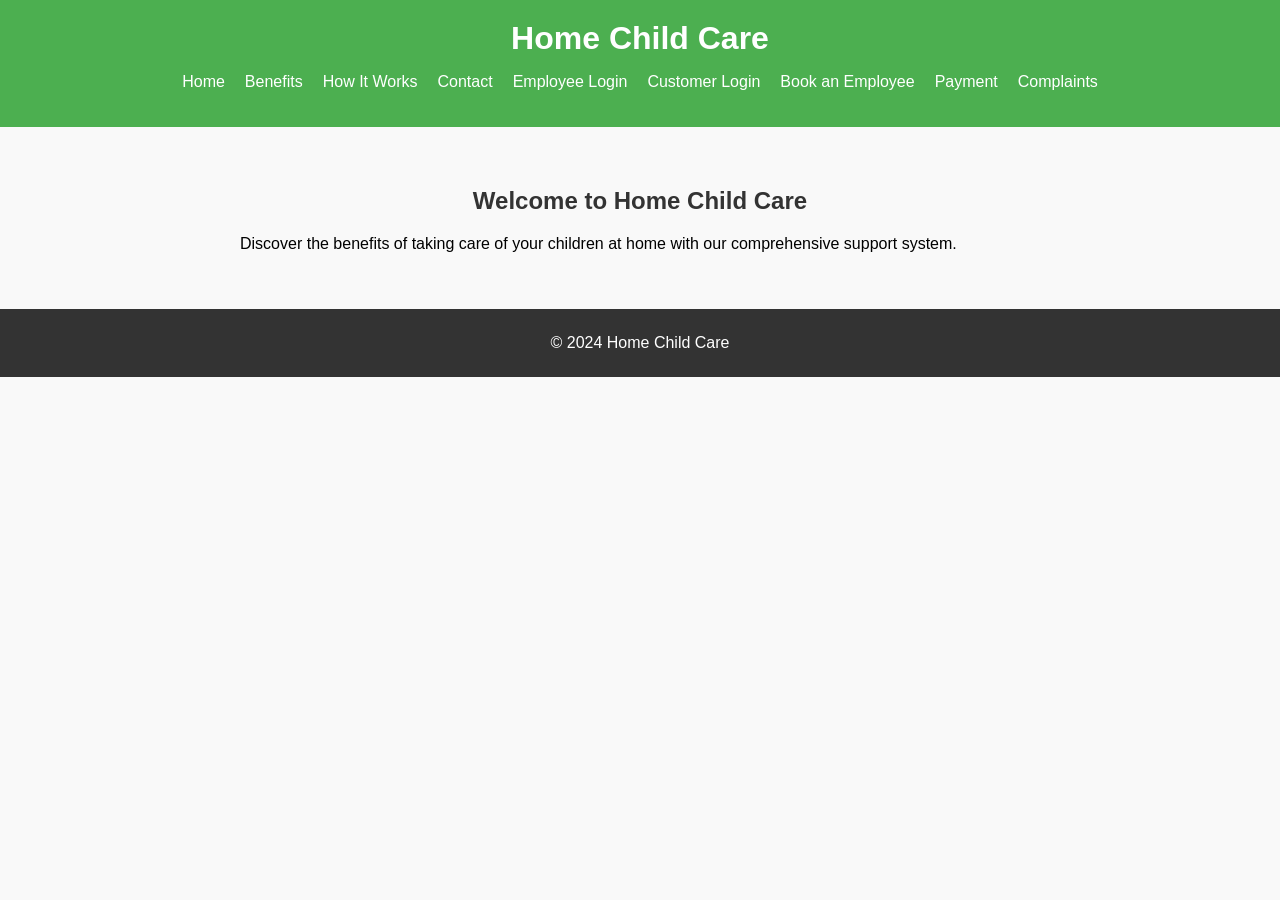
<file: index.html>
<!DOCTYPE html>
<html lang="en">
<head>
    <meta charset="UTF-8">
    <meta name="viewport" content="width=device-width, initial-scale=1.0">
    <title>Home Child Care - Home</title>
    <link rel="stylesheet" href="styles.css">
   
</head>
<body>
    <header>
        <h1>Home Child Care</h1>
        <nav>
            <ul>
                <li><a href="index.html">Home</a></li>
                <li><a href="benefits.html">Benefits</a></li>
                <li><a href="howitworks.html">How It Works</a></li>
                <li><a href="contact.html">Contact</a></li>
                <li><a href="employee_login.html">Employee Login</a></li>
                <li><a href="customer_login.html">Customer Login</a></li>
                <li><a href="booking.html">Book an Employee</a></li>
                <li><a href="payment.html">Payment</a></li>
                <li><a href="complaints.html">Complaints</a></li>
            </ul>
        </nav>
    </header>

    <section id="home">
        <h2>Welcome to Home Child Care</h2>
        <p>Discover the benefits of taking care of your children at home with our comprehensive support system.</p>
    </section>

    <footer>
        <p>&copy; 2024 Home Child Care</p>
    </footer>
</body>
</html>
</file>
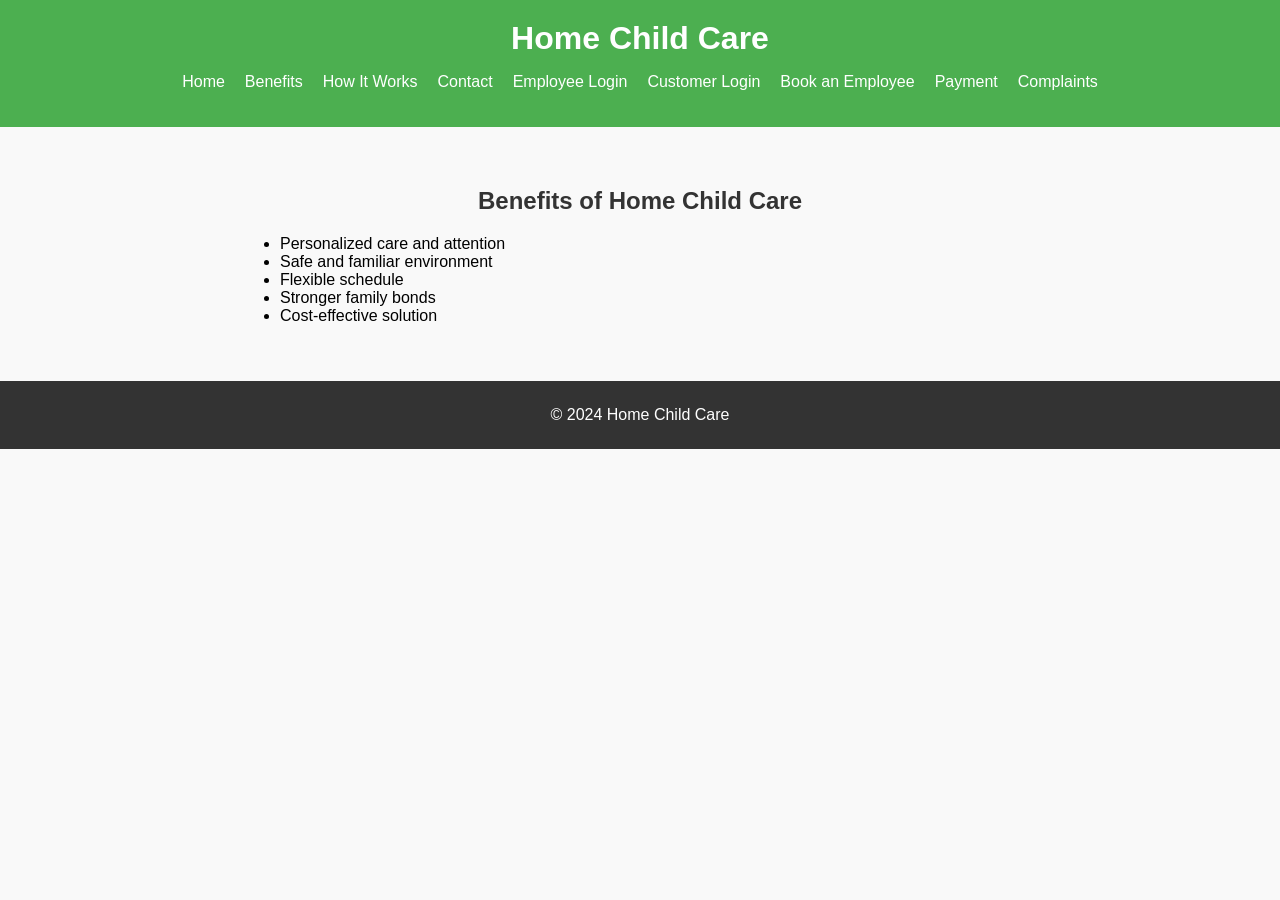
<file: benefits - Copy.html>
<!DOCTYPE html>
<html lang="en">
<head>
    <meta charset="UTF-8">
    <meta name="viewport" content="width=device-width, initial-scale=1.0">
    <title>Home Child Care - Benefits</title>
    <link rel="stylesheet" href="styles.css">
    
</head>
<body>
    <header>
        <h1>Home Child Care</h1>
        <nav>
            <ul>
                <li><a href="index.html">Home</a></li>
                <li><a href="benefits.html">Benefits</a></li>
                <li><a href="howitworks.html">How It Works</a></li>
                <li><a href="contact.html">Contact</a></li>
                <li><a href="employee_login.html">Employee Login</a></li>
                <li><a href="customer_login.html">Customer Login</a></li>
                <li><a href="booking.html">Book an Employee</a></li>
                <li><a href="payment.html">Payment</a></li>
                <li><a href="complaints.html">Complaints</a></li>
            </ul>
        </nav>
    </header>

    <section id="benefits">
        <h2>Benefits of Home Child Care</h2>
        <ul>
            <li>Personalized care and attention</li>
            <li>Safe and familiar environment</li>
            <li>Flexible schedule</li>
            <li>Stronger family bonds</li>
            <li>Cost-effective solution</li>
        </ul>
    </section>

    <footer>
        <p>&copy; 2024 Home Child Care</p>
    </footer>
</body>
</html>
</file>
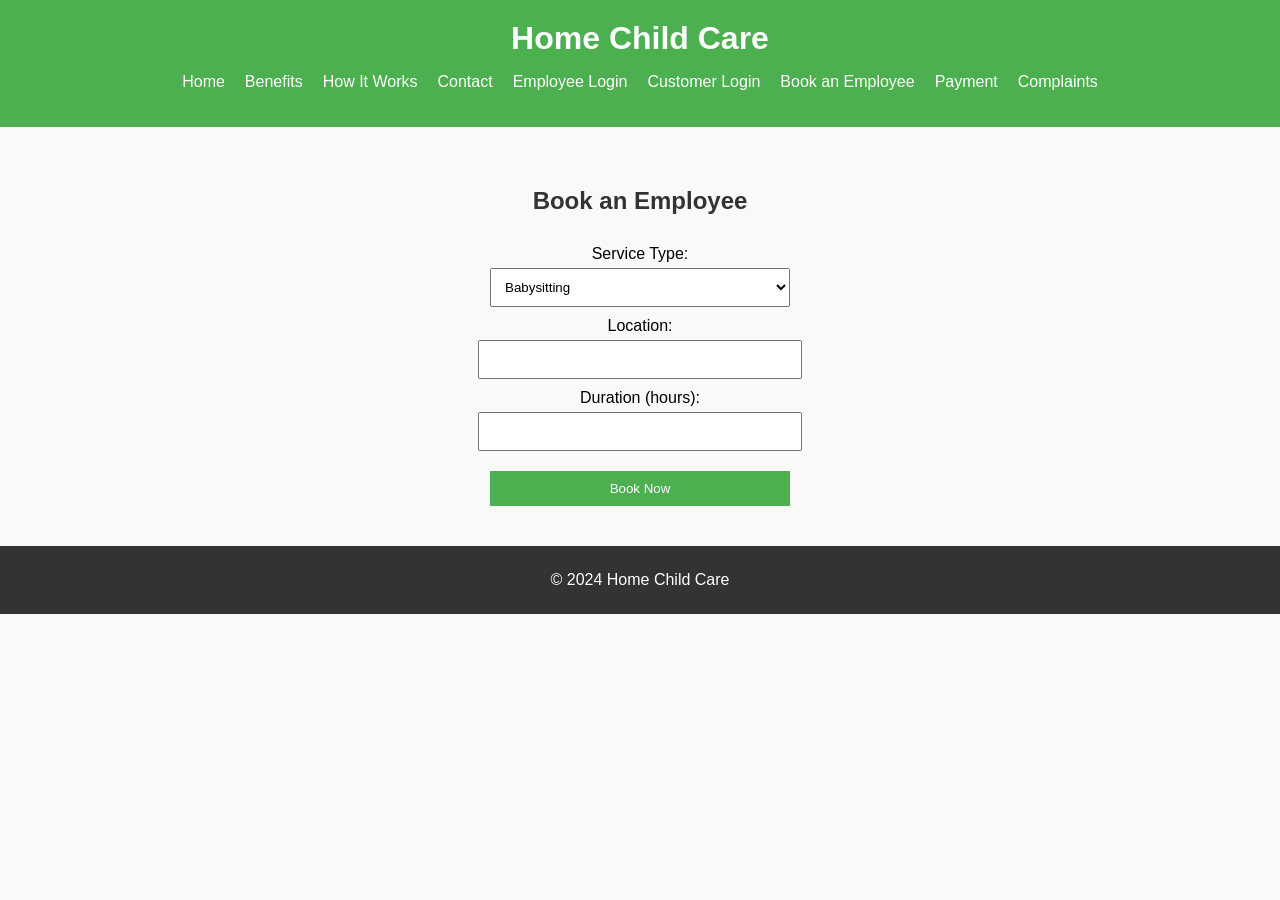
<file: booking.html>
<!DOCTYPE html>
<html lang="en">
<head>
    <meta charset="UTF-8">
    <meta name="viewport" content="width=device-width, initial-scale=1.0">
    <title>Book an Employee - Home Child Care</title>
    <link rel="stylesheet" href="styles3.css">
   
</head>
<body>
    <header>
        <h1>Home Child Care</h1>
        <nav>
            <ul>
                <li><a href="index.html">Home</a></li>
                <li><a href="benefits.html">Benefits</a></li>
                <li><a href="howitworks.html">How It Works</a></li>
                <li><a href="contact.html">Contact</a></li>
                <li><a href="employee_login.html">Employee Login</a></li>
                <li><a href="customer_login.html">Customer Login</a></li>
                <li><a href="booking.html">Book an Employee</a></li>
                <li><a href="payment.html">Payment</a></li>
                <li><a href="complaints.html">Complaints</a></li>
            </ul>
        </nav>
    </header>

    <section id="booking">
        <h2>Book an Employee</h2>
        <form id="booking-form">
            <label for="service">Service Type:</label>
            <select id="service" name="service" required>
                <option value="babysitting">Babysitting</option>
                <option value="tutoring">Tutoring</option>
                <option value="special-needs">Special Needs Care</option>
            </select>
            
            <label for="location">Location:</label>
            <input type="text" id="location" name="location" required>
            
            <label for="duration">Duration (hours):</label>
            <input type="number" id="duration" name="duration" required>
            
            <button type="submit">Book Now</button>
        </form>
    </section>

    <footer>
        <p>&copy; 2024 Home Child Care</p>
    </footer>
</body>
</html>
</file>
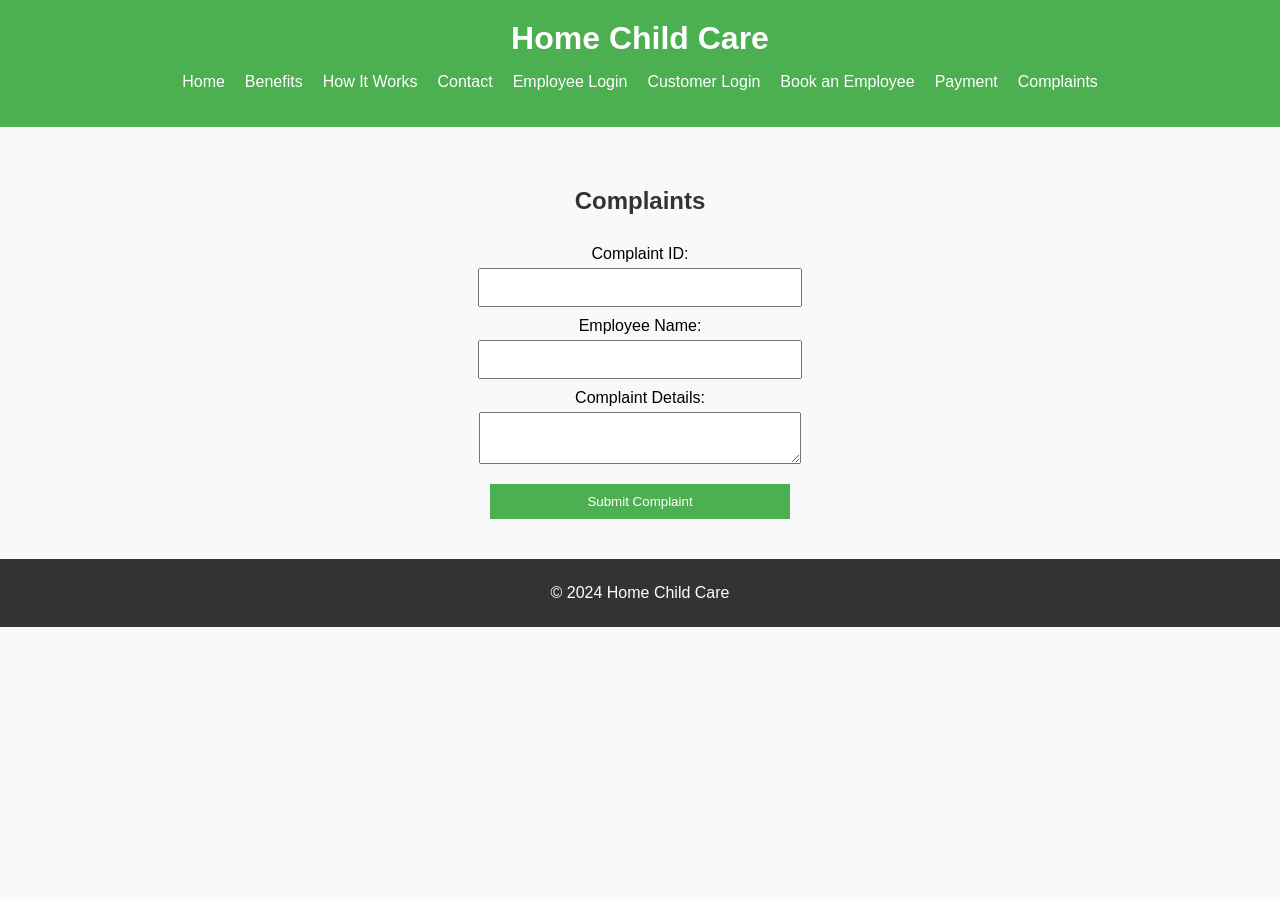
<file: complaints.html>
<!DOCTYPE html>
<html lang="en">
<head>
    <meta charset="UTF-8">
    <meta name="viewport" content="width=device-width, initial-scale=1.0">
    <title>Complaints - Home Child Care</title>
    <link rel="stylesheet" href="styles3.css">
   
</head>
<body>
    <header>
        <h1>Home Child Care</h1>
        <nav>
            <ul>
                <li><a href="index.html">Home</a></li>
                <li><a href="benefits.html">Benefits</a></li>
                <li><a href="howitworks.html">How It Works</a></li>
                <li><a href="contact.html">Contact</a></li>
                <li><a href="employee_login.html">Employee Login</a></li>
                <li><a href="customer_login.html">Customer Login</a></li>
                <li><a href="booking.html">Book an Employee</a></li>
                <li><a href="payment.html">Payment</a></li>
                <li><a href="complaints.html">Complaints</a></li>
            </ul>
        </nav>
    </header>

    <section id="complaints">
        <h2>Complaints</h2>
        <form id="complaints-form">
            <label for="complaint-id">Complaint ID:</label>
            <input type="text" id="complaint-id" name="complaint-id" required>
            
            <label for="employee-name">Employee Name:</label>
            <input type="text" id="employee-name" name="employee-name" required>
            
            <label for="complaint-details">Complaint Details:</label>
            <textarea id="complaint-details" name="complaint-details" required></textarea>
            
            <button type="submit">Submit Complaint</button>
        </form>
    </section>

    <footer>
        <p>&copy; 2024 Home Child Care</p>
    </footer>
</body>
</html>
</file>
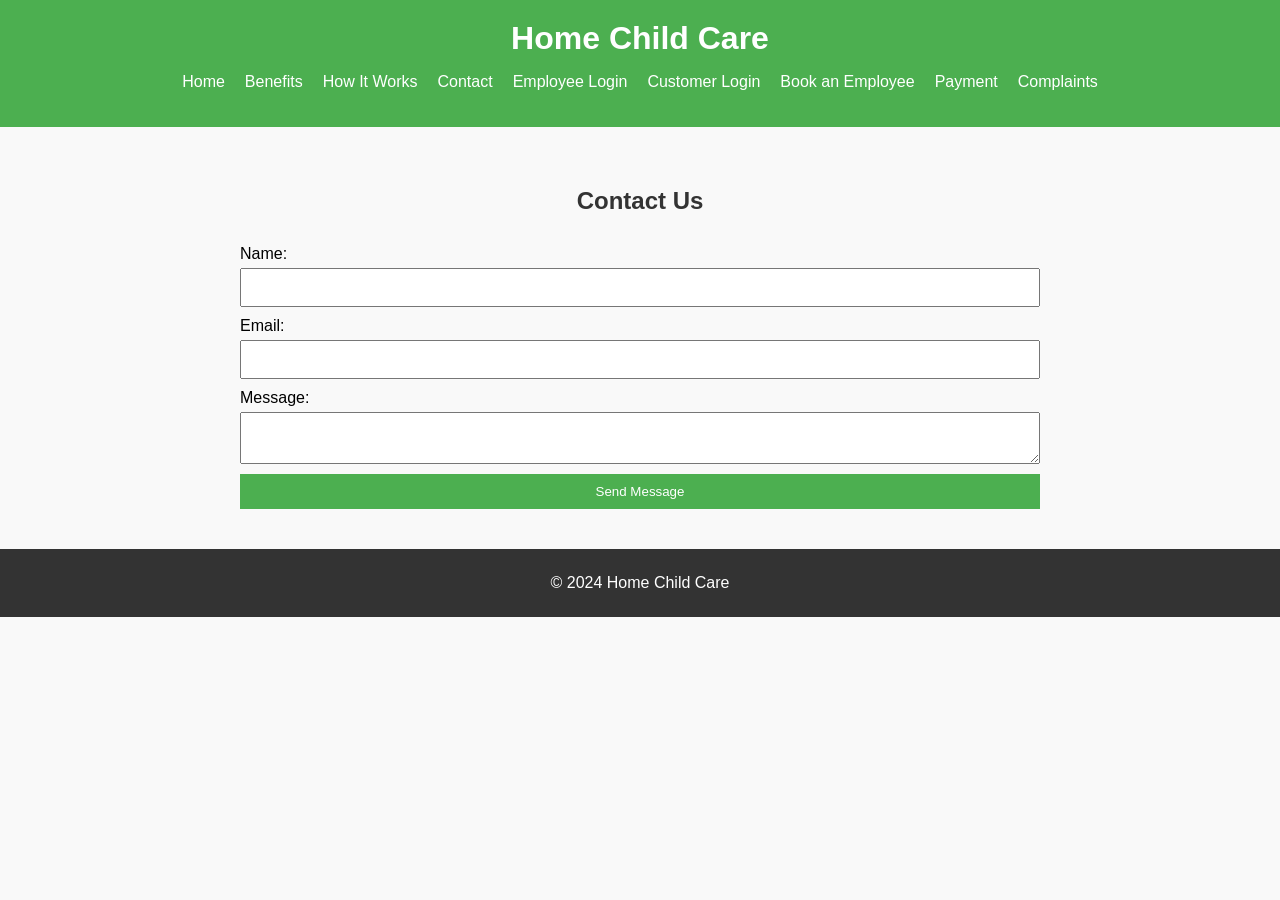
<file: contact.html>
<!DOCTYPE html>
<html lang="en">
<head>
    <meta charset="UTF-8">
    <meta name="viewport" content="width=device-width, initial-scale=1.0">
    <title>Home Child Care - Contact</title>
    <link rel="stylesheet" href="styles.css">
  
</head>
<body>
    <header>
        <h1>Home Child Care</h1>
        <nav>
            <ul>
                <li><a href="index.html">Home</a></li>
                <li><a href="benefits.html">Benefits</a></li>
                <li><a href="howitworks.html">How It Works</a></li>
                <li><a href="contact.html">Contact</a></li>
                <li><a href="employee_login.html">Employee Login</a></li>
                <li><a href="customer_login.html">Customer Login</a></li>
                <li><a href="booking.html">Book an Employee</a></li>
                <li><a href="payment.html">Payment</a></li>
                <li><a href="complaints.html">Complaints</a></li>
            </ul>
        </nav>
    </header>

    <section id="contact">
        <h2>Contact Us</h2>
        <form id="contact-form">
            <label for="name">Name:</label>
            <input type="text" id="name" name="name" required>
            <label for="email">Email:</label>
            <input type="email" id="email" name="email" required>
            <label for="message">Message:</label>
            <textarea id="message" name="message" required></textarea>
            <button type="submit">Send Message</button>
        </form>
    </section>

    <footer>
        <p>&copy; 2024 Home Child Care</p>
    </footer>
</body>
</html>
</file>
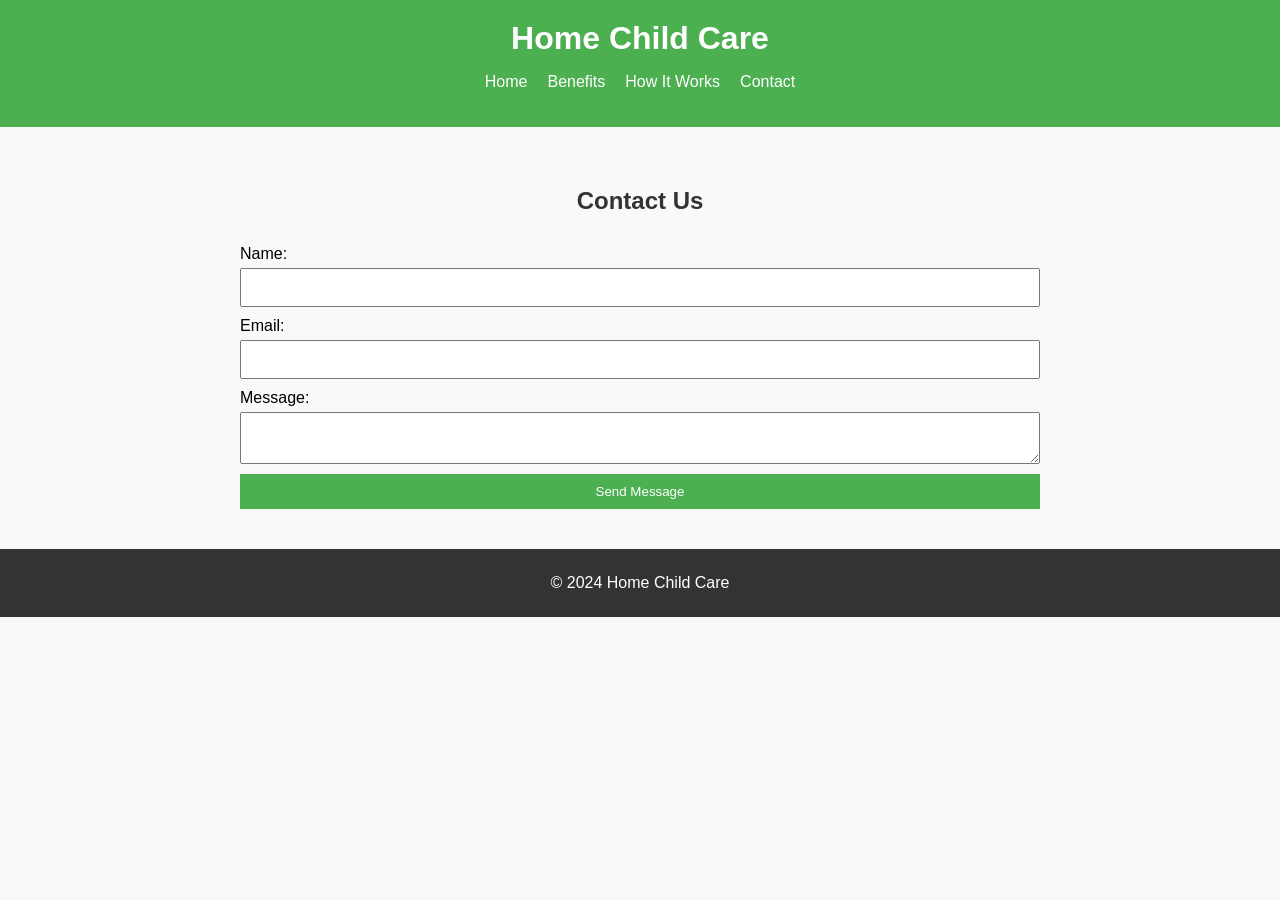
<file: contact1.html>
<!DOCTYPE html>
<html lang="en">
<head>
    <meta charset="UTF-8">
    <meta name="viewport" content="width=device-width, initial-scale=1.0">
    <title>Home Child Care - Contact</title>
    <link rel="stylesheet" href="styles.css">
    
</head>
<body>
    <header>
        <h1>Home Child Care</h1>
        <nav>
            <ul>
                <li><a href="index.html">Home</a></li>
                <li><a href="benefits.html">Benefits</a></li>
                <li><a href="howitworks.html">How It Works</a></li>
                <li><a href="contact.html">Contact</a></li>
            </ul>
        </nav>
    </header>

    <section id="contact">
        <h2>Contact Us</h2>
        <form id="contact-form">
            <label for="name">Name:</label>
            <input type="text" id="name" name="name" required>
            <label for="email">Email:</label>
            <input type="email" id="email" name="email" required>
            <label for="message">Message:</label>
            <textarea id="message" name="message" required></textarea>
            <button type="submit">Send Message</button>
        </form>
    </section>

    <footer>
        <p>&copy; 2024 Home Child Care</p>
    </footer>
</body>
</html>
</file>
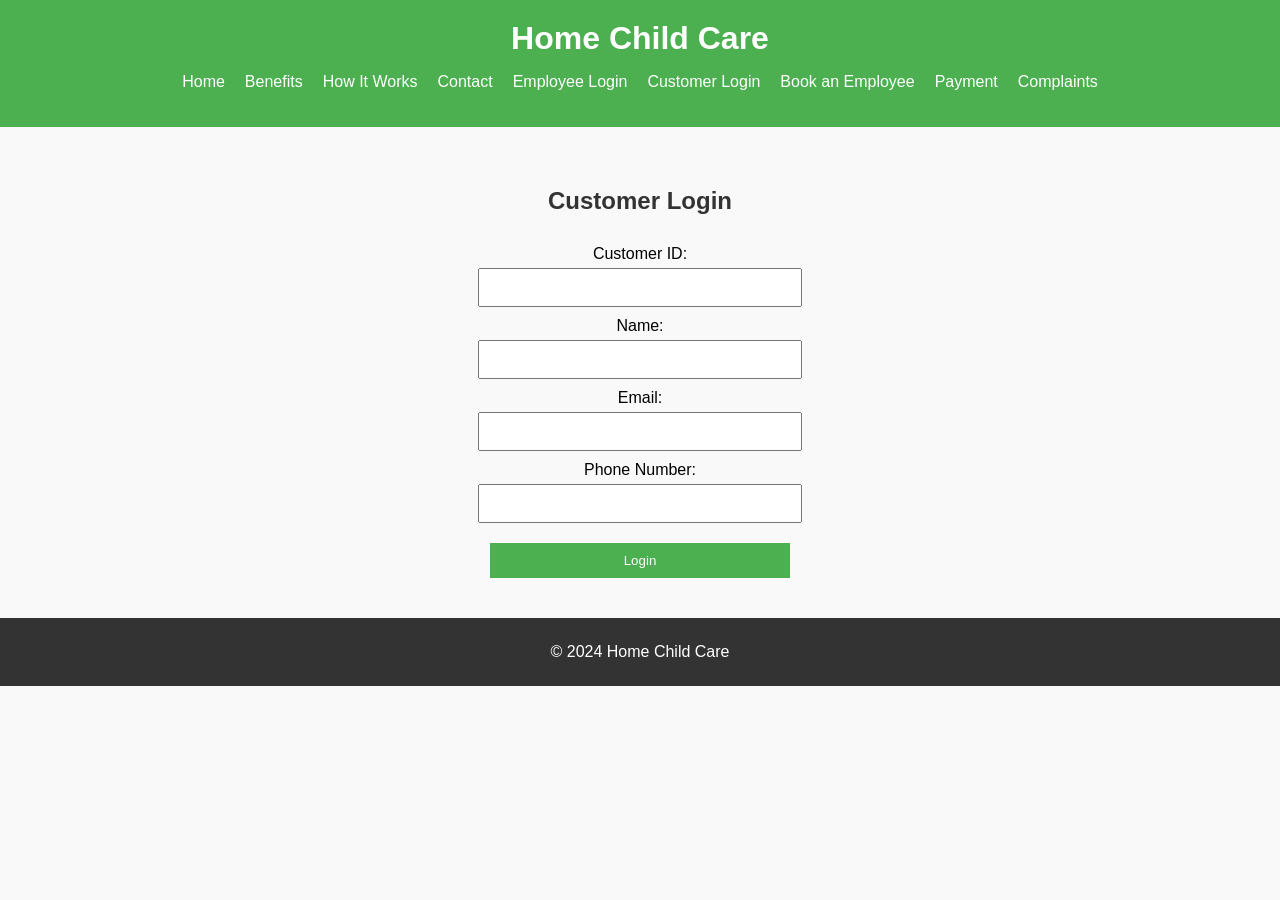
<file: customer_login.html>
<!DOCTYPE html>
<html lang="en">
<head>
    <meta charset="UTF-8">
    <meta name="viewport" content="width=device-width, initial-scale=1.0">
    <title>Customer Login - Home Child Care</title>
    <link rel="stylesheet" href="styles3.css">
    
</head>
<body>
    <header>
        <h1>Home Child Care</h1>
        <nav>
            <ul>
                <li><a href="index.html">Home</a></li>
                <li><a href="benefits.html">Benefits</a></li>
                <li><a href="howitworks.html">How It Works</a></li>
                <li><a href="contact.html">Contact</a></li>
                <li><a href="employee_login.html">Employee Login</a></li>
                <li><a href="customer_login.html">Customer Login</a></li>
                <li><a href="booking.html">Book an Employee</a></li>
                <li><a href="payment.html">Payment</a></li>
                <li><a href="complaints.html">Complaints</a></li>
            </ul>
        </nav>
    </header>

    <section id="customer-login">
        <h2>Customer Login</h2>
        <form id="login-form">
            <label for="customer-id">Customer ID:</label>
            <input type="text" id="customer-id" name="customer-id" required>
            
            <label for="name">Name:</label>
            <input type="text" id="name" name="name" required>
            
            <label for="email">Email:</label>
            <input type="email" id="email" name="email" required>
            
            <label for="phone">Phone Number:</label>
            <input type="tel" id="phone" name="phone" required>
            
            <button type="submit">Login</button>
        </form>
    </section>

    <footer>
        <p>&copy; 2024 Home Child Care</p>
    </footer>
</body>
</html>
</file>
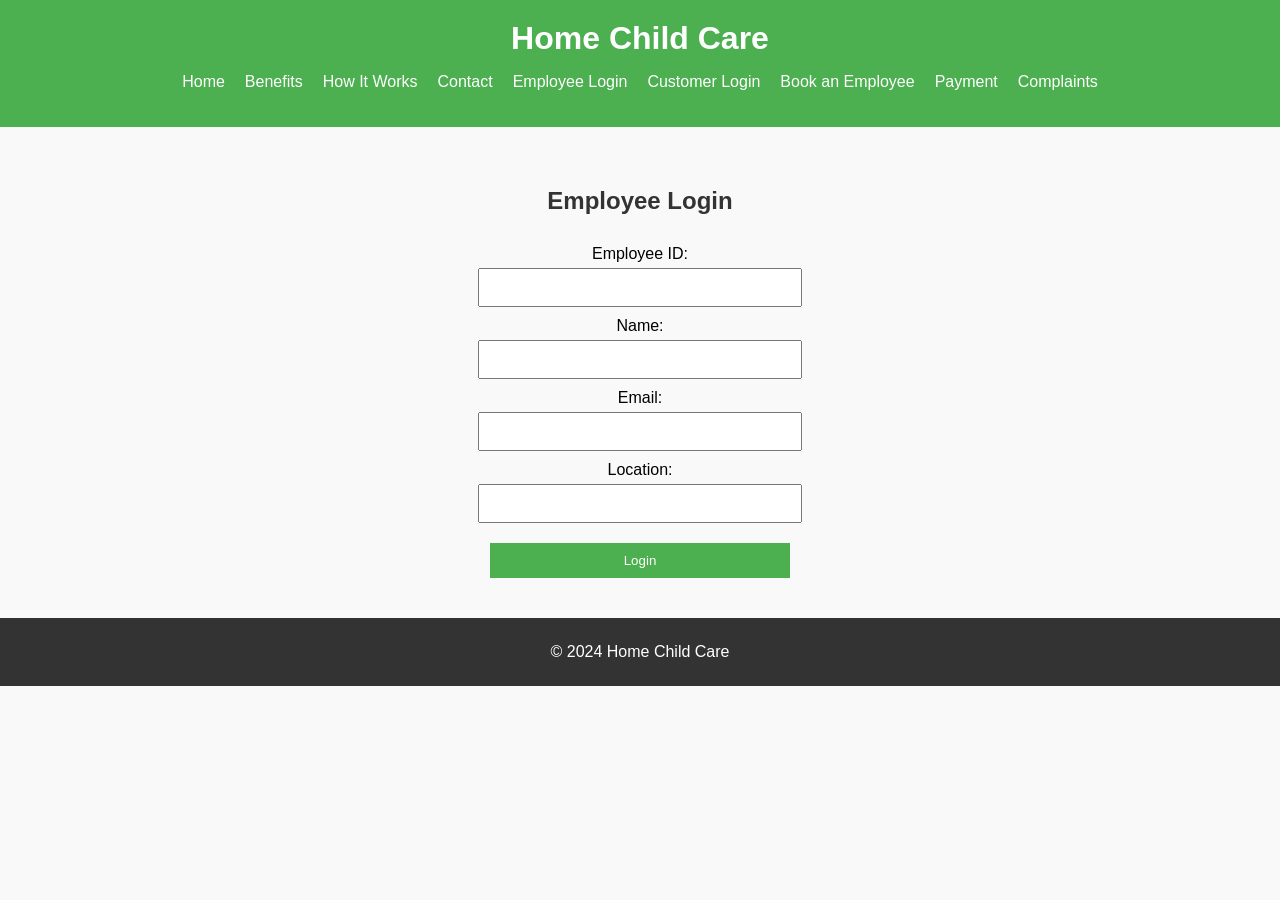
<file: employee_login.html>
<!DOCTYPE html>
<html lang="en">
<head>
    <meta charset="UTF-8">
    <meta name="viewport" content="width=device-width, initial-scale=1.0">
    <title>Employee Login - Home Child Care</title>
    <link rel="stylesheet" href="styles2.css">
    </head>
<body>
    <header>
        <h1>Home Child Care</h1>
        <nav>
            <ul>
                <li><a href="index.html">Home</a></li>
                <li><a href="benefits.html">Benefits</a></li>
                <li><a href="howitworks.html">How It Works</a></li>
                <li><a href="contact.html">Contact</a></li>
                <li><a href="employee_login.html">Employee Login</a></li>
                <li><a href="customer_login.html">Customer Login</a></li>
                <li><a href="booking.html">Book an Employee</a></li>
                <li><a href="payment.html">Payment</a></li>
                <li><a href="complaints.html">Complaints</a></li>
            </ul>
        </nav>
    </header>

    <section id="employee-login">
        <h2>Employee Login</h2>
        <form id="login-form">
            <label for="employee-id">Employee ID:</label>
            <input type="text" id="employee-id" name="employee-id" required>
            
            <label for="name">Name:</label>
            <input type="text" id="name" name="name" required>
            
            <label for="email">Email:</label>
            <input type="email" id="email" name="email" required>
            
            <label for="location">Location:</label>
            <input type="text" id="location" name="location" required>
            
            <button type="submit">Login</button>
        </form>
    </section>

    <footer>
        <p>&copy; 2024 Home Child Care</p>
    </footer>
</body>
</html>
</file>
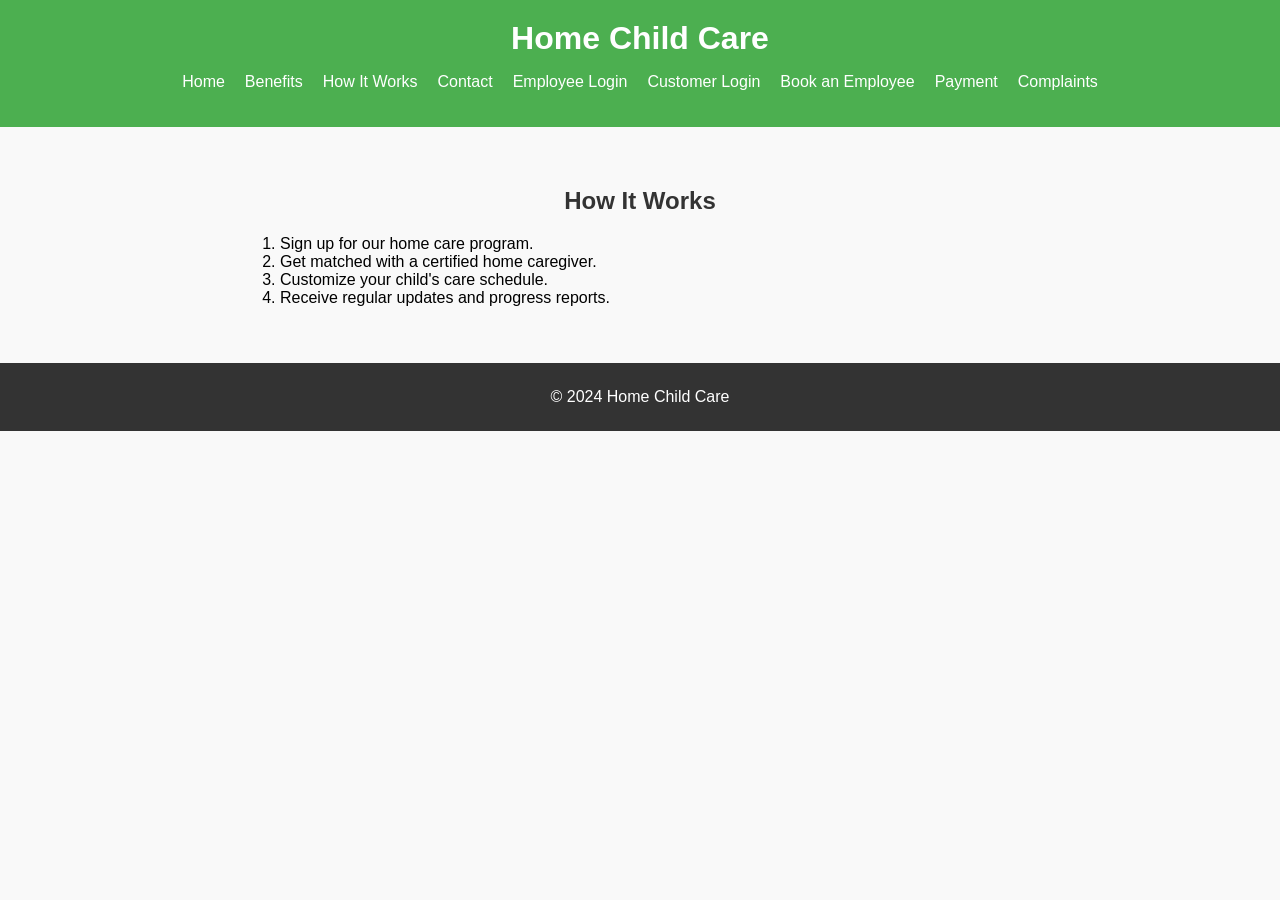
<file: howitworks.html>
<!DOCTYPE html>
<html lang="en">
<head>
    <meta charset="UTF-8">
    <meta name="viewport" content="width=device-width, initial-scale=1.0">
    <title>Home Child Care - How It Works</title>
    <link rel="stylesheet" href="styles.css">
    
</head>
<body>
    <header>
        <h1>Home Child Care</h1>
        <nav>
            <ul>
                <li><a href="index.html">Home</a></li>
                <li><a href="benefits.html">Benefits</a></li>
                <li><a href="howitworks.html">How It Works</a></li>
                <li><a href="contact.html">Contact</a></li>
                <li><a href="employee_login.html">Employee Login</a></li>
                <li><a href="customer_login.html">Customer Login</a></li>
                <li><a href="booking.html">Book an Employee</a></li>
                <li><a href="payment.html">Payment</a></li>
                <li><a href="complaints.html">Complaints</a></li>
            </ul>
        </nav>
    </header>

    <section id="howitworks">
        <h2>How It Works</h2>
        <ol>
            <li>Sign up for our home care program.</li>
            <li>Get matched with a certified home caregiver.</li>
            <li>Customize your child's care schedule.</li>
            <li>Receive regular updates and progress reports.</li>
        </ol>
    </section>

    <footer>
        <p>&copy; 2024 Home Child Care</p>
    </footer>
</body>
</html>
</file>
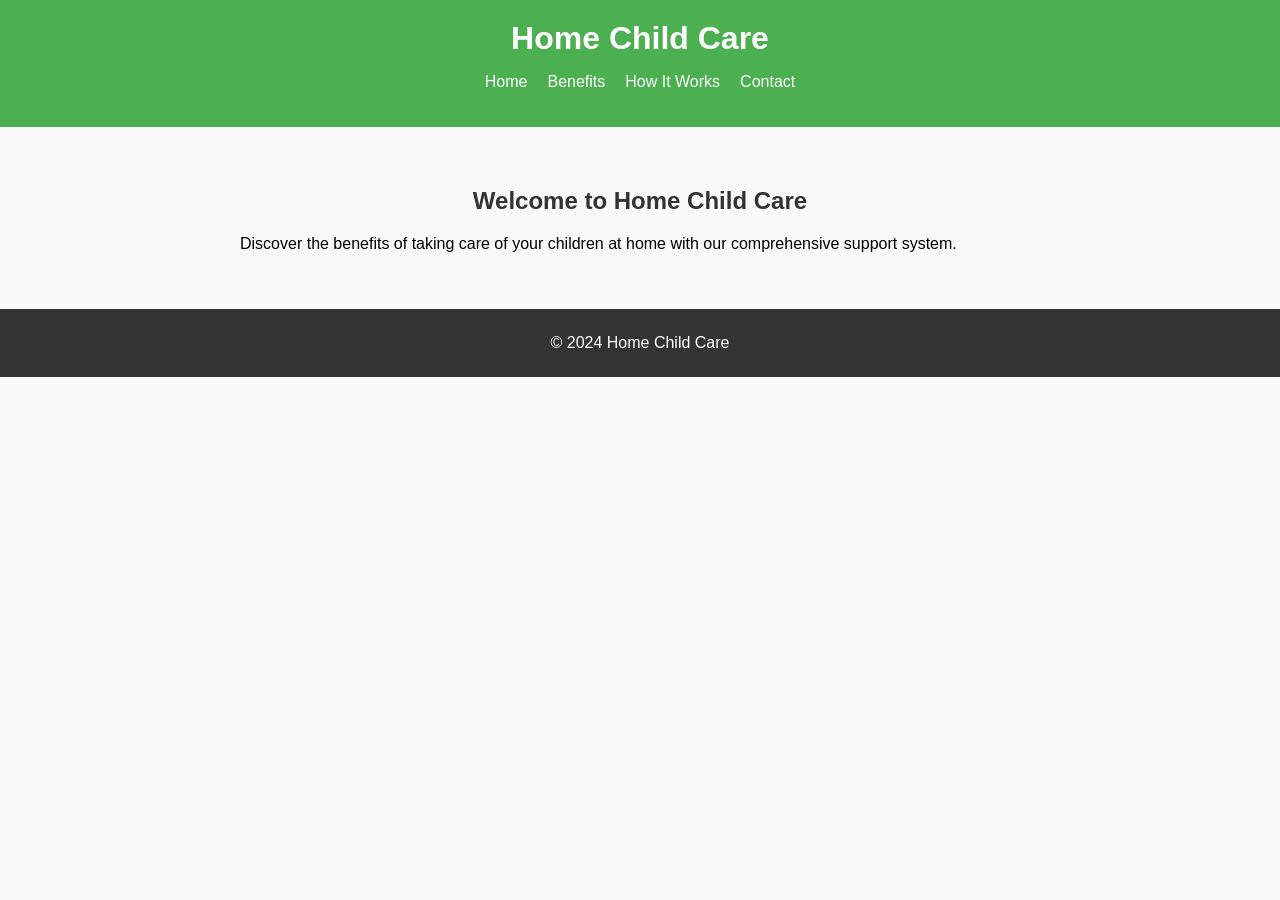
<file: index1.html>
<!DOCTYPE html>
<html lang="en">
<head>
    <meta charset="UTF-8">
    <meta name="viewport" content="width=device-width, initial-scale=1.0">
    <title>Home Child Care - Home</title>
    <link rel="stylesheet" href="styles.css">
   
</head>
<body>
    <header>
        <h1>Home Child Care</h1>
        <nav>
            <ul>
                <li><a href="index.html">Home</a></li>
                <li><a href="benefits.html">Benefits</a></li>
                <li><a href="howitworks.html">How It Works</a></li>
                <li><a href="contact.html">Contact</a></li>
            </ul>
        </nav>
    </header>

    <section id="home">
        <h2>Welcome to Home Child Care</h2>
        <p>Discover the benefits of taking care of your children at home with our comprehensive support system.</p>
    </section>

    <footer>
        <p>&copy; 2024 Home Child Care</p>
    </footer>
</body>
</html>
</file>
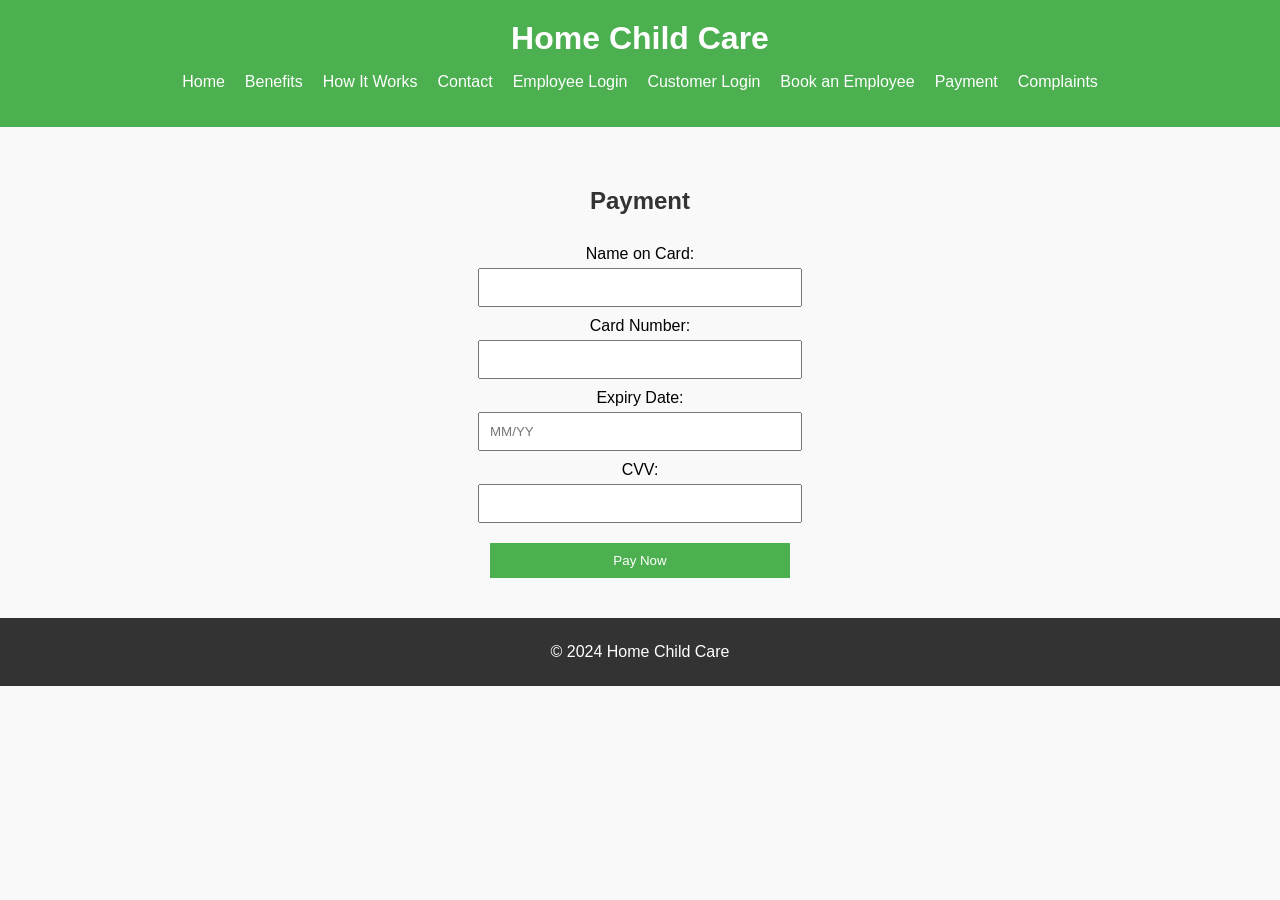
<file: payment.html>
<!DOCTYPE html>
<html lang="en">
<head>
    <meta charset="UTF-8">
    <meta name="viewport" content="width=device-width, initial-scale=1.0">
    <title>Payment - Home Child Care</title>
    <link rel="stylesheet" href="styles3.css">
    
</head>
<body>
    <header>
        <h1>Home Child Care</h1>
        <nav>
            <ul>
                <li><a href="index.html">Home</a></li>
                <li><a href="benefits.html">Benefits</a></li>
                <li><a href="howitworks.html">How It Works</a></li>
                <li><a href="contact.html">Contact</a></li>
                <li><a href="employee_login.html">Employee Login</a></li>
                <li><a href="customer_login.html">Customer Login</a></li>
                <li><a href="booking.html">Book an Employee</a></li>
                <li><a href="payment.html">Payment</a></li>
                <li><a href="complaints.html">Complaints</a></li>
            </ul>
        </nav>
    </header>

    <section id="payment">
        <h2>Payment</h2>
        <form id="payment-form">
            <label for="card-name">Name on Card:</label>
            <input type="text" id="card-name" name="card-name" required>
            
            <label for="card-number">Card Number:</label>
            <input type="text" id="card-number" name="card-number" required>
            
            <label for="expiry-date">Expiry Date:</label>
            <input type="text" id="expiry-date" name="expiry-date" placeholder="MM/YY" required>
            
            <label for="cvv">CVV:</label>
            <input type="text" id="cvv" name="cvv" required>
            
            <button type="submit">Pay Now</button>
        </form>
    </section>

    <footer>
        <p>&copy; 2024 Home Child Care</p>
    </footer>
</body>
</html>
</file>
<file: styles.css>
body {
    font-family: Arial, sans-serif;
    margin: 0;
    padding: 0;
    background-color: #f9f9f9;
}

header {
    background-color: #4CAF50;
    color: white;
    padding: 20px 0;
    text-align: center;
}

header h1 {
    margin: 0;
}

nav ul {
    list-style: none;
    padding: 0;
    display: flex;
    justify-content: center;
    gap: 20px;
}

nav ul li {
    display: inline;
}

nav ul li a {
    color: white;
    text-decoration: none;
}

section {
    padding: 40px 20px;
    max-width: 800px;
    margin: 0 auto;
}

section h2 {
    text-align: center;
    color: #333;
}

footer {
    background-color: #333;
    color: white;
    padding: 20px 0;
    text-align: center;
}

footer p {
    margin: 5px 0;
}

form {
    display: flex;
    flex-direction: column;
}

form label {
    margin-top: 10px;
}

form input, form textarea {
    padding: 10px;
    margin-top: 5px;
}

form button {
    margin-top: 10px;
    padding: 10px;
    background-color: #4CAF50;
    color: white;
    border: none;
    cursor: pointer;
}

form button:hover {
    background-color: #45a049;
}
</file>
<file: styles3.css>
body {
    font-family: Arial, sans-serif;
    margin: 0;
    padding: 0;
    background-color: #f9f9f9;
}

header {
    background-color: #4CAF50;
    color: white;
    padding: 20px 0;
    text-align: center;
}

header h1 {
    margin: 0;
}

nav ul {
    list-style: none;
    padding: 0;
    display: flex;
    justify-content: center;
    gap: 20px;
}

nav ul li {
    display: inline;
}

nav ul li a {
    color: white;
    text-decoration: none;
}

section {
    padding: 40px 20px;
    max-width: 800px;
    margin: 0 auto;
}

section h2 {
    text-align: center;
    color: #333;
}

footer {
    background-color: #333;
    color: white;
    padding: 20px 0;
    text-align: center;
}

footer p {
    margin: 5px 0;
}

form {
    display: flex;
    flex-direction: column;
    align-items: center;
}

form label {
    margin-top: 10px;
}

form input, form select, form textarea {
    padding: 10px;
    margin-top: 5px;
    width: 100%;
    max-width: 300px;
}

form button {
    margin-top: 20px;
    padding: 10px;
    background-color: #4CAF50;
    color: white;
    border: none;
    cursor: pointer;
    width: 100%;
    max-width: 300px;
}

form button:hover {
    background-color: #45a049;
}
</file>
<file: styles2.css>
body {
    font-family: Arial, sans-serif;
    margin: 0;
    padding: 0;
    background-color: #f9f9f9;
}

header {
    background-color: #4CAF50;
    color: white;
    padding: 20px 0;
    text-align: center;
}

header h1 {
    margin: 0;
}

nav ul {
    list-style: none;
    padding: 0;
    display: flex;
    justify-content: center;
    gap: 20px;
}

nav ul li {
    display: inline;
}

nav ul li a {
    color: white;
    text-decoration: none;
}

section {
    padding: 40px 20px;
    max-width: 800px;
    margin: 0 auto;
}

section h2 {
    text-align: center;
    color: #333;
}

footer {
    background-color: #333;
    color: white;
    padding: 20px 0;
    text-align: center;
}

footer p {
    margin: 5px 0;
}

form {
    display: flex;
    flex-direction: column;
    align-items: center;
}

form label {
    margin-top: 10px;
}

form input {
    padding: 10px;
    margin-top: 5px;
    width: 100%;
    max-width: 300px;
}

form button {
    margin-top: 20px;
    padding: 10px;
    background-color: #4CAF50;
    color: white;
    border: none;
    cursor: pointer;
    width: 100%;
    max-width: 300px;
}

form button:hover {
    background-color: #45a049;
}
</file>
